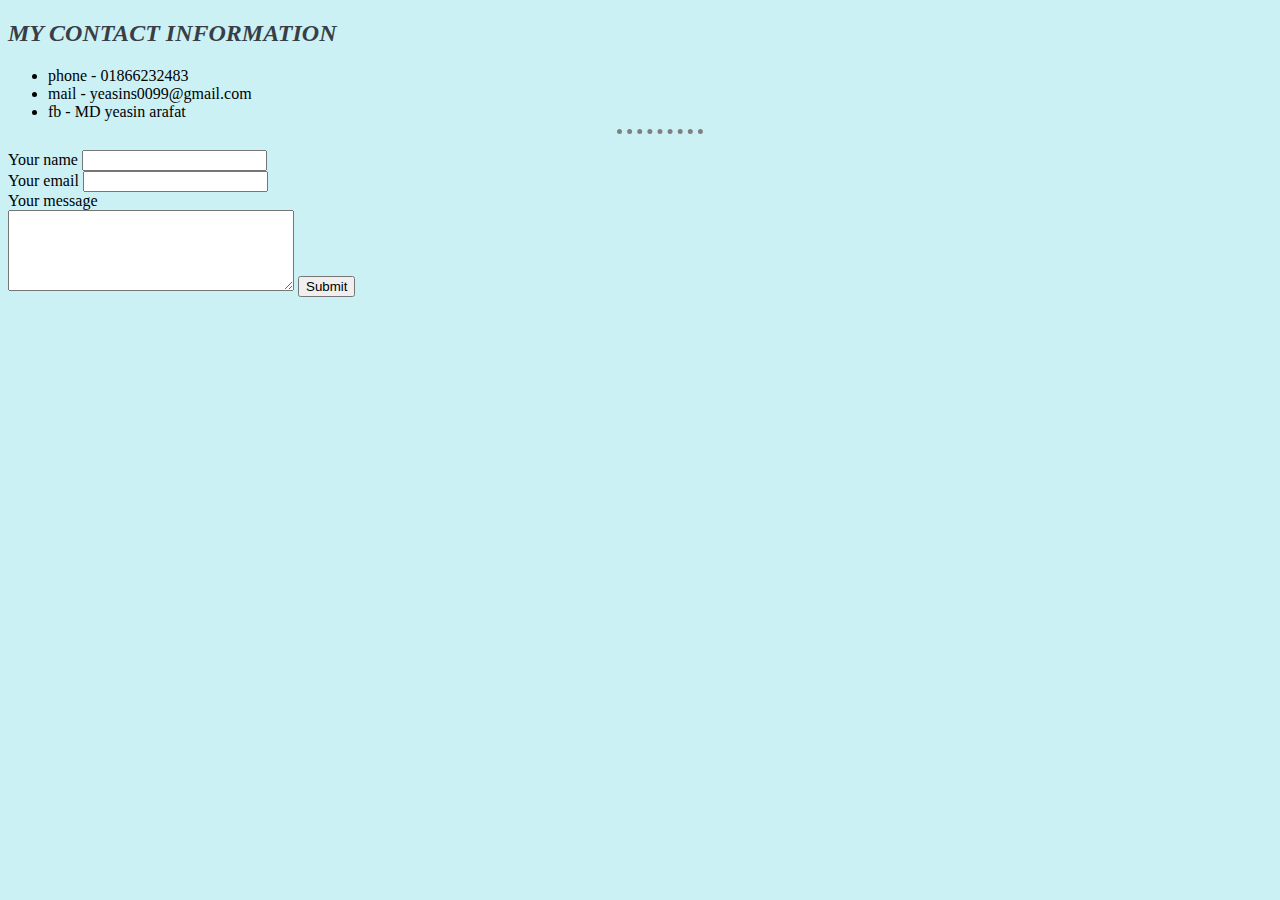
<file: contact.html>
<!DOCTYPE html>
<html lang="en" dir="ltr">
  <head>
    <meta charset="utf-8">
    <title>contact</title>
    <link rel="stylesheet" href="styles.css">
  </head>
  <body>
    <h2><em>MY CONTACT INFORMATION</em></h2>
    <ul>
      <li>phone - 01866232483</li>
      <li>mail - yeasins0099@gmail.com</li>
      <li>fb - MD yeasin arafat</li>
      <hr>
    </ul>
    <form  action="mailto:yeasins0099@gmail.com" method="post" enctype="text/plain">
    <label>Your name</label>
    <input type="text" name="your name" value=""><br>
    <label>Your email</label>
    <input type="email" name="your email" value=""><br>
    <label>Your message</label><br>
    <textarea name="your message" rows="5" cols="33"></textarea>

    <input type="submit" name="">
    </form>

  </body>
</html>
</file>
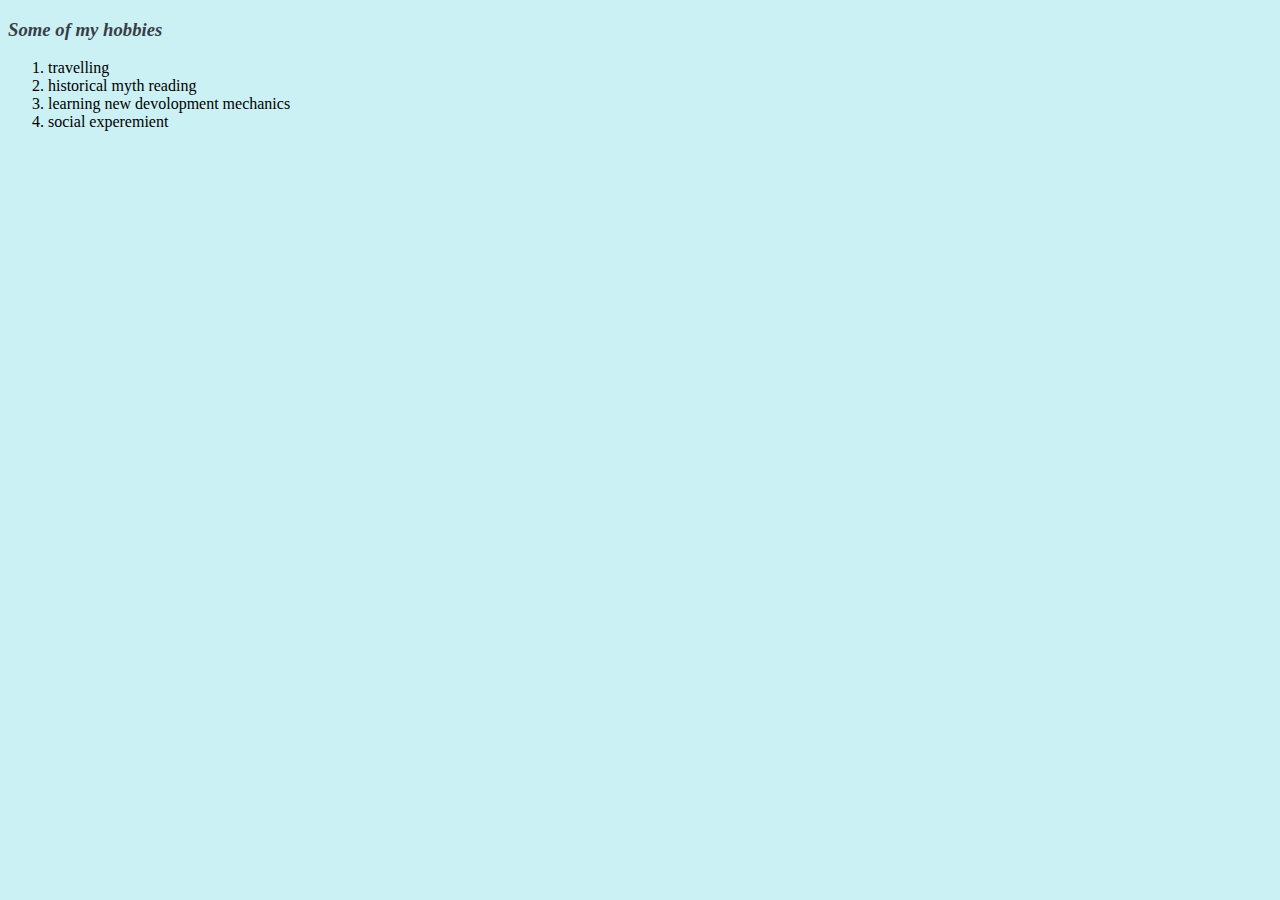
<file: hobbies.html>
<!DOCTYPE html>
<html lang="en" dir="ltr">
  <head>
    <meta charset="utf-8">
    <title>MY hobbies</title>
    <link rel="stylesheet" href="styles.css">
  </head>
  <body>
     <h3><em>Some of my hobbies</em></h3>

    <ol>
      <li>travelling</li>
      <li>historical myth reading</li>
      <li>learning new devolopment mechanics</li>
      <li>social experemient</li>

  </body>
</html>
</file>
<file: styles.css>
body{
  background-color: #cbf1f5;
}
hr{
border-style:none;
  border-top:dotted;
  border-width: 5px;
  border-color: grey;
  width: 7%
}
h3{
  color: #393e46
}
h1{
  color: #393e46
}
h4{
  color: #393e46
}
h2{
  color: #393e46
}
th{
  color: #e03e36
}
</file>
